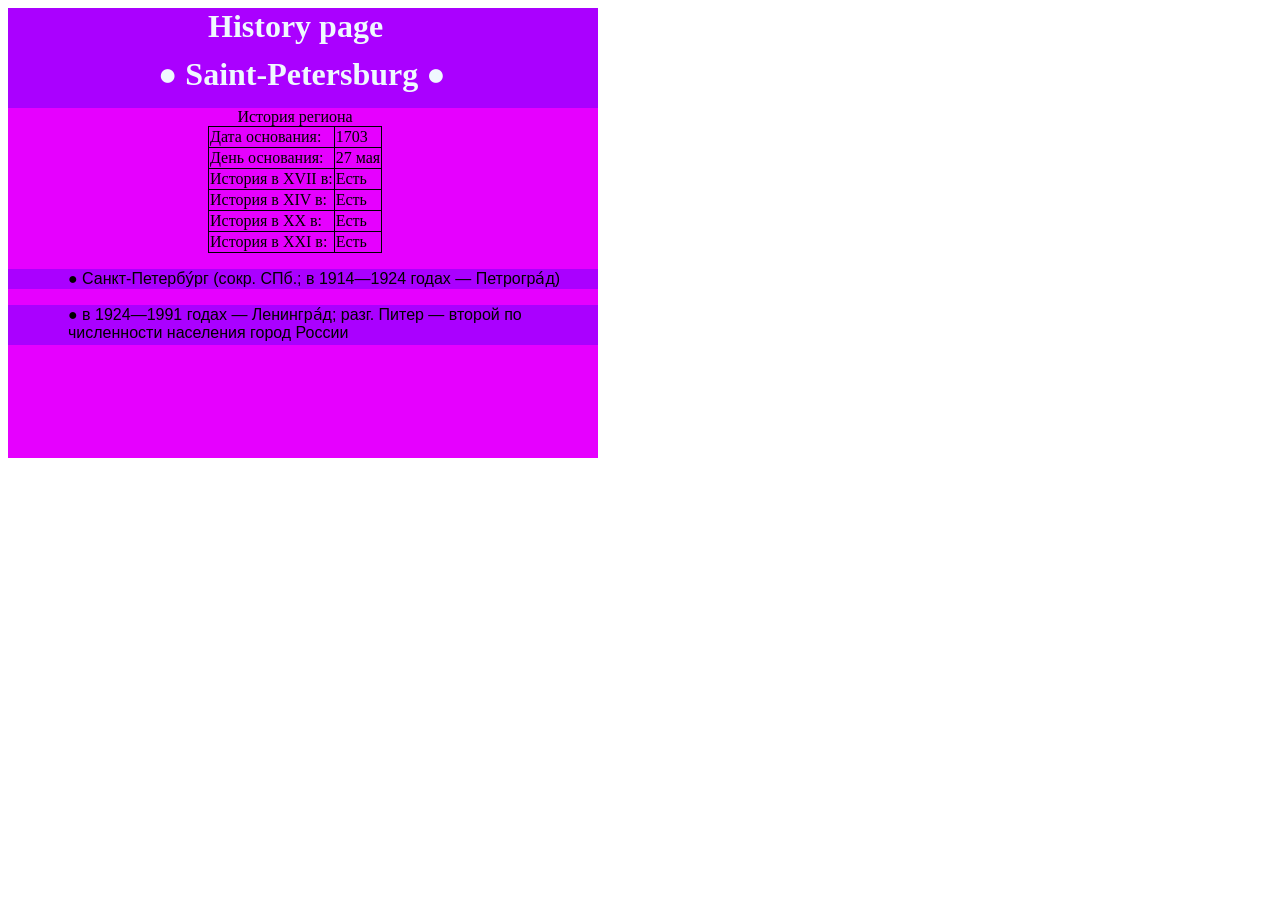
<file: history.html>
<div style = "background-color: rgb(170, 0, 255); margin-right: 0px; width: 590px; height: 100px;">
<h1 style = "margin-left: 200px; color: #f0f8ff;">History page</h1>
<h1 style = "margin-top: -10px; margin-left: 150px; color: aliceblue;"> ● Saint-Petersburg ●</h1>
</div>
<body>
<div style = "background-color: rgb(230, 0, 255); margin-right: 50px; width: 590px; height: 350px;">  
<table style='border: 1px solid black; border-collapse: collapse; margin-left: 200px;'>
    <caption> История региона </caption>
    <tr style='border: 1px solid black;'>
        <td style='border: 1px solid black;'> Дата основания: </td>
        <td style='border: 1px solid black;'> 1703 </td>
    </tr>
    <tr>
        <td style='border: 1px solid black;'> День основания: </td>
        <td style='border: 1px solid black;'> 27 мая </td>
    </tr>
    <tr>
        <td style='border: 1px solid black;'> История в XVII в:  </td>
        <td style='border: 1px solid black;'> Есть </td>
    </tr>
    <tr>
        <td style='border: 1px solid black;'> История в XIV в: </td>
        <td style='border: 1px solid black;'> Есть </td>
    </tr>
    <tr>
        <td style='border: 1px solid black;'> История в XX в: </td>
        <td style='border: 1px solid black;'> Есть </td>
    </tr>
    <tr>
        <td style='border: 1px solid black;'> История в XXI в: </td>
        <td style='border: 1px solid black;'> Есть </td>
    </tr>
</table>
<div style = "background-color: rgb(170, 0, 255); margin-right: 0px; width: 590px; height: 20px;">
<p style="margin-left: 60px; font-family:'Franklin Gothic Medium', 'Arial Narrow', Arial, sans-serif"> ● Санкт-Петербу́рг (сокр. СПб.; в 1914—1924 годах — Петрогра́д) </p>
</div>
<div style = "background-color: rgb(170, 0, 255); margin-right: 0px; width: 590px; height: 40px">
<p style="margin-left: 60px; font-family:'Franklin Gothic Medium', 'Arial Narrow', Arial, sans-serif"> ● в 1924—1991 годах — Ленингра́д; разг. Питер — второй по численности населения город России </p>
</div>
</div>
</body>
</file>
